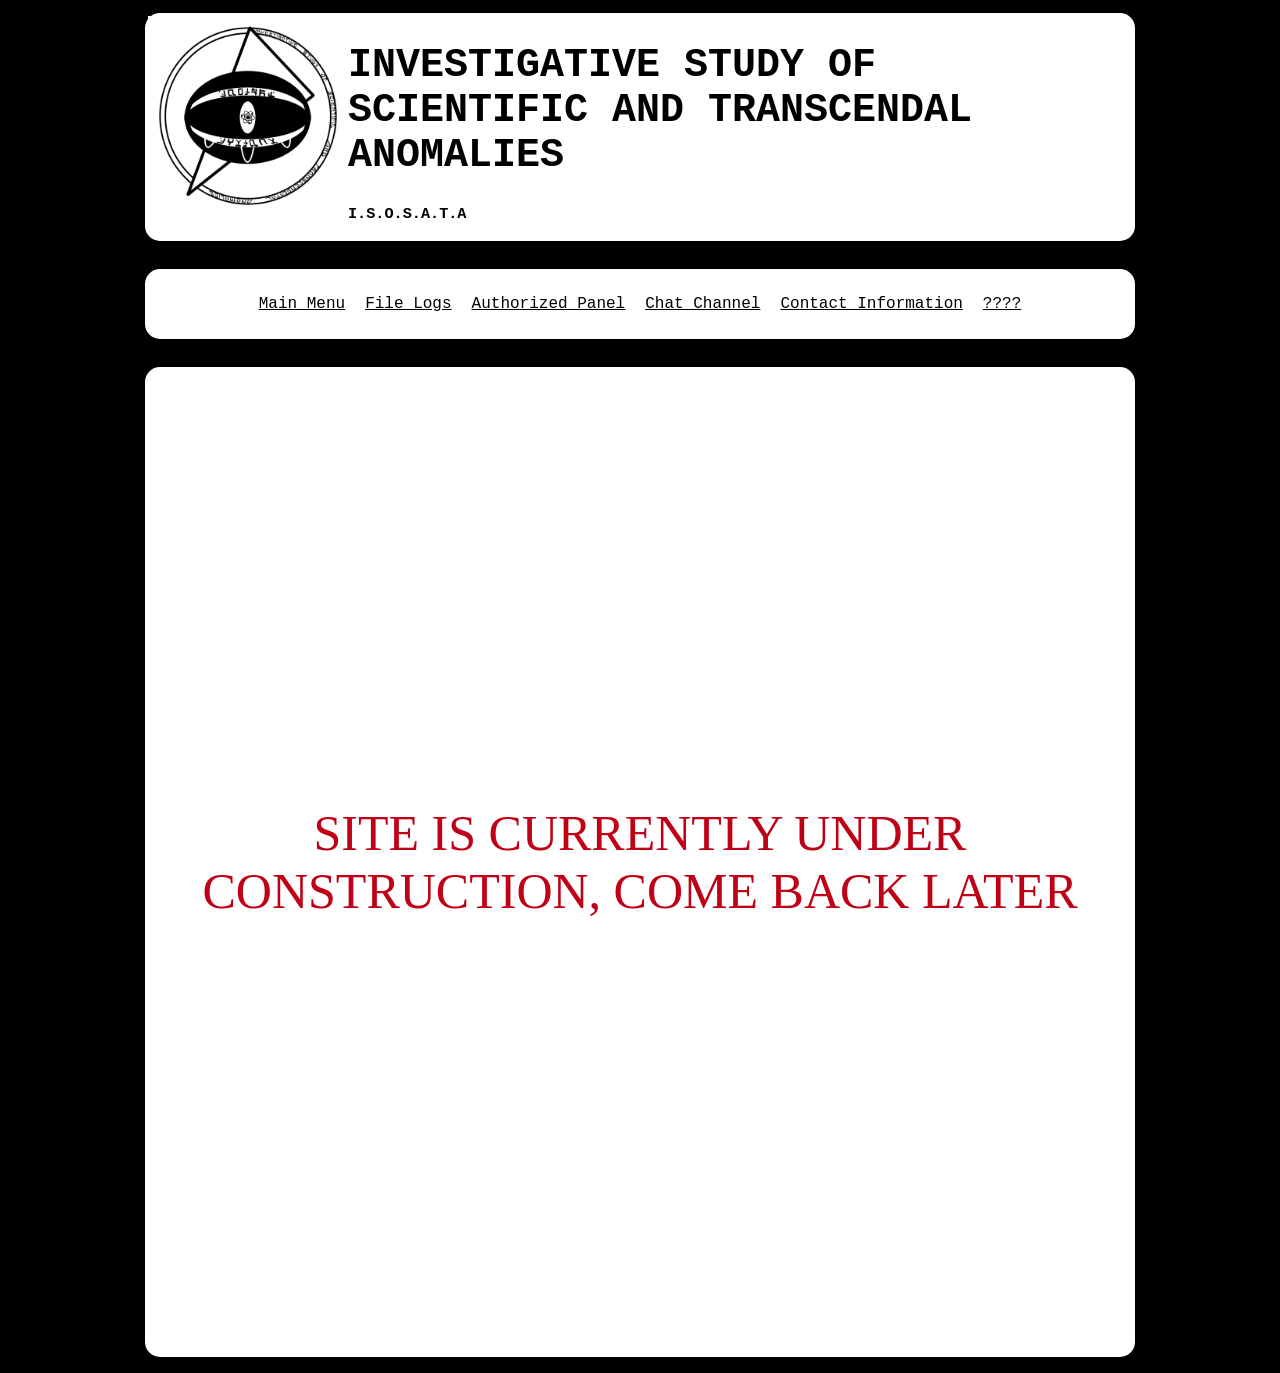
<file: index.html>
<!DOCTYPE html>
<html>
    <head>
        <title>Welcome.</title>
        <link rel="stylesheet" type="text/css" href="startingscreen.css">
    </head>
    <body style="background-color: black;">

        <center>
            
            <table style="width: 1000px; height: 100px; border-style: solid; border-width: 5px; border-color: black; border-radius: 20px; background-color: white;">
                <tr>
                <td>

            <div style="display: flex; align-items: flex-start;">
                <img src="PFP.png" style="height: 200px; width: 200px; display: left;">

                <div>
                <h1 style="font-family: monospace; font-weight: bold; font-size: 40px">INVESTIGATIVE STUDY OF SCIENTIFIC AND TRANSCENDAL ANOMALIES</h1>
                <h3 style="font-family: monospace; font-weight: bold;">I.S.O.S.A.T.A</h3>
                </div>

                </td>    
                </tr>
            </div>
            </table>

        <br>

            <table style="width: 1000px; height: 80px; border-style: solid; border-width: 5px; border-color: black; border-radius: 20px; background-color: white;">
                <tr>
                <td>
                
                <ul class="menubutton" style="font-family: monospace; font-size: 16px">
                    <li><a href="index.html">Main Menu</a></li>
                    <li><a href="!logs.html">File Logs</a></li>
                    <li><a href="!access.html">Authorized Panel</a></li>
                    <li><a href="!channel.html">Chat Channel</a></li>
                    <li><a href="!contact.html">Contact Information</a></li>
                    <li><a href="!help.html">????</a></li>
                </ul>

                </td>
                </tr>
            </table>
            
        <br>

                

            <table style="width: 1000px; height: 1000px; border-style: solid; border-width: 5px; border-color: black; border-radius: 20px; background-color: white;">
                <tr> 
                <td>
                    <a class="notice" href="mailto:computerfile0000@gmail.com">
                    <p style="font-size: 50px; font-weight: 500; font-variant: small-caps; color: #bf0016; text-align: center;" title="333">SITE IS CURRENTLY UNDER CONSTRUCTION, COME BACK LATER</p>
                    </a>
                
                </td>
                </tr>
            </table>
        
        </center>

</body>
</html>
</file>
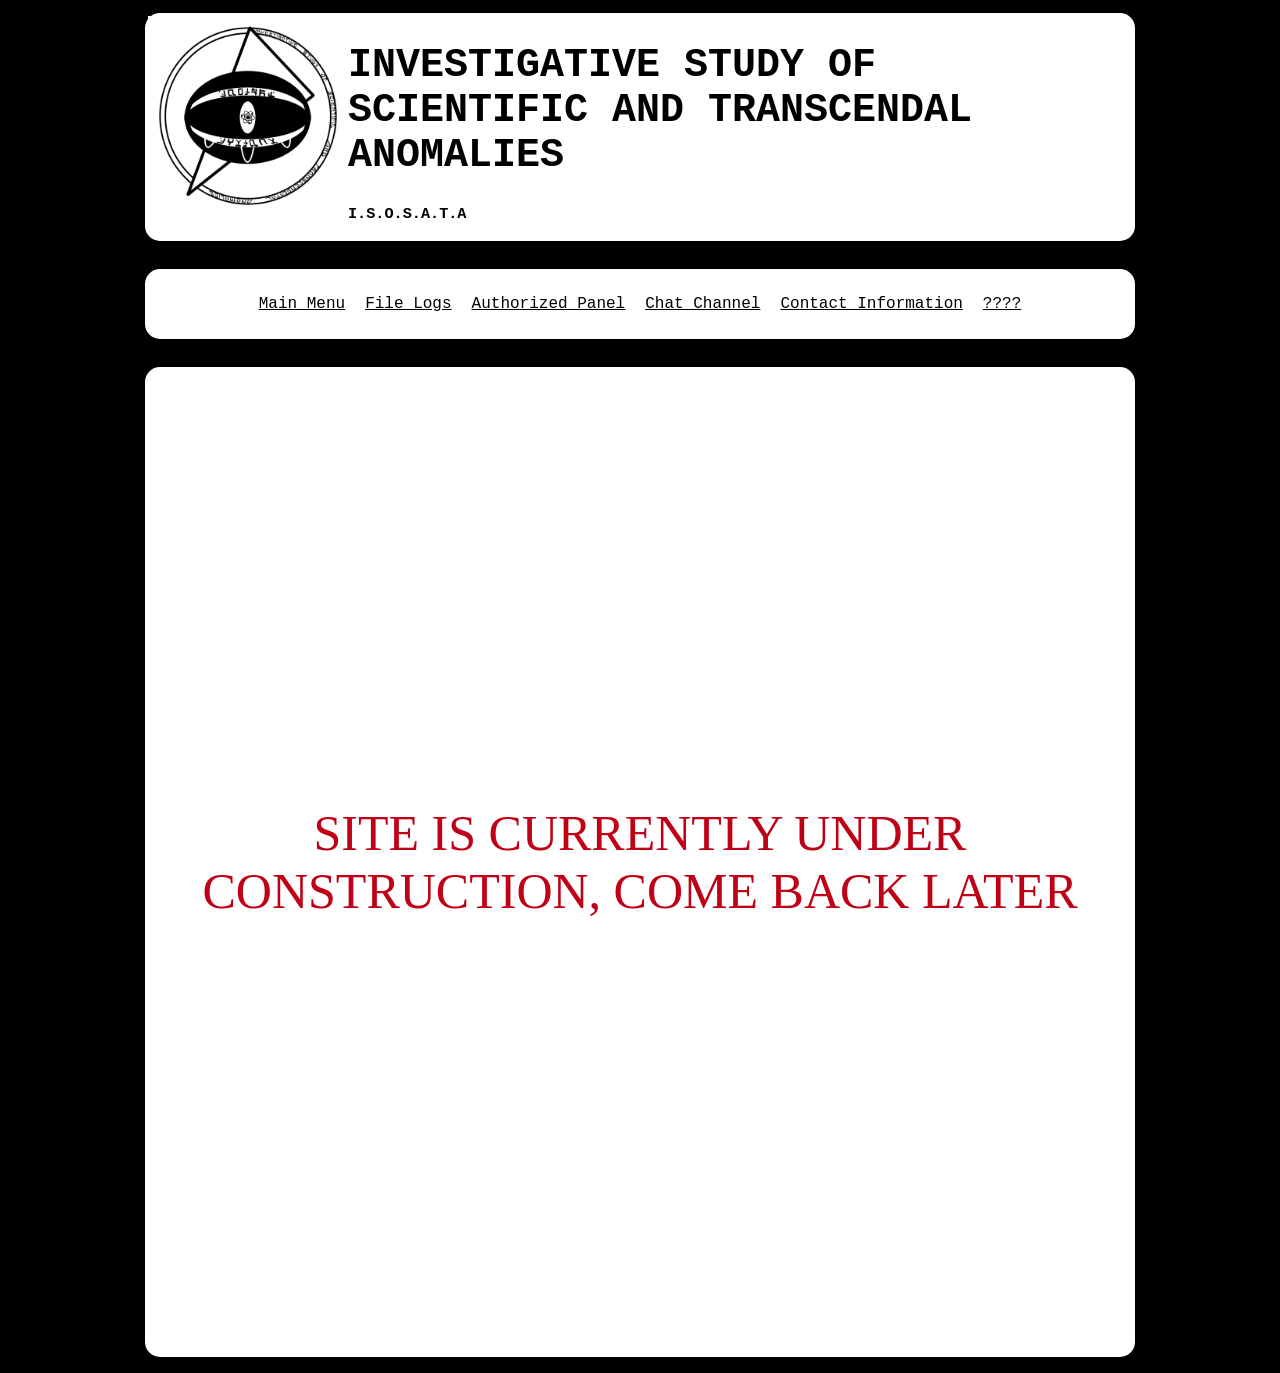
<file: !access.html>
<!DOCTYPE html>
<html>
    <head>
        <title>PRIVATE</title>
        <link rel="stylesheet" type="text/css" href="startingscreen.css">
    </head>
    <body style="background-color: black;">

        <center>
            
            <table style="width: 1000px; height: 100px; border-style: solid; border-width: 5px; border-color: black; border-radius: 20px; background-color: white;">
                <tr>
                <td>

            <div style="display: flex; align-items: flex-start;">
                <img src="PFP.png" style="height: 200px; width: 200px; display: left;">

                <div>
                <h1 style="font-family: monospace; font-weight: bold; font-size: 40px">INVESTIGATIVE STUDY OF SCIENTIFIC AND TRANSCENDAL ANOMALIES</h1>
                <h3 style="font-family: monospace; font-weight: bold;">I.S.O.S.A.T.A</h3>
                </div>

                </td>    
                </tr>
            </div>
            </table>

        <br>

            <table style="width: 1000px; height: 80px; border-style: solid; border-width: 5px; border-color: black; border-radius: 20px; background-color: white;">
                <tr>
                <td>
                
                <ul class="menubutton" style="font-family: monospace; font-size: 16px">
                    <li><a href="index.html">Main Menu</a></li>
                    <li><a href="!logs.html">File Logs</a></li>
                    <li><a href="!access.html">Authorized Panel</a></li>
                    <li><a href="!channel.html">Chat Channel</a></li>
                    <li><a href="!contact.html">Contact Information</a></li>
                    <li><a href="!help.html">????</a></li>
                </ul>

                </td>
                </tr>
            </table>
            
        <br>

                

            <table style="width: 1000px; height: 1000px; border-style: solid; border-width: 5px; border-color: black; border-radius: 20px; background-color: white;">
                <tr> 
                <td>
                    <a class="notice" href="mailto:computerfile0000@gmail.com">
                    <p style="font-size: 50px; font-weight: 500; font-variant: small-caps; color: #bf0016; text-align: center;" title="333">SITE IS CURRENTLY UNDER CONSTRUCTION, COME BACK LATER</p>
                    </a>
                
                </td>
                </tr>
            </table>
        
        </center>

</body>
</html>
</file>
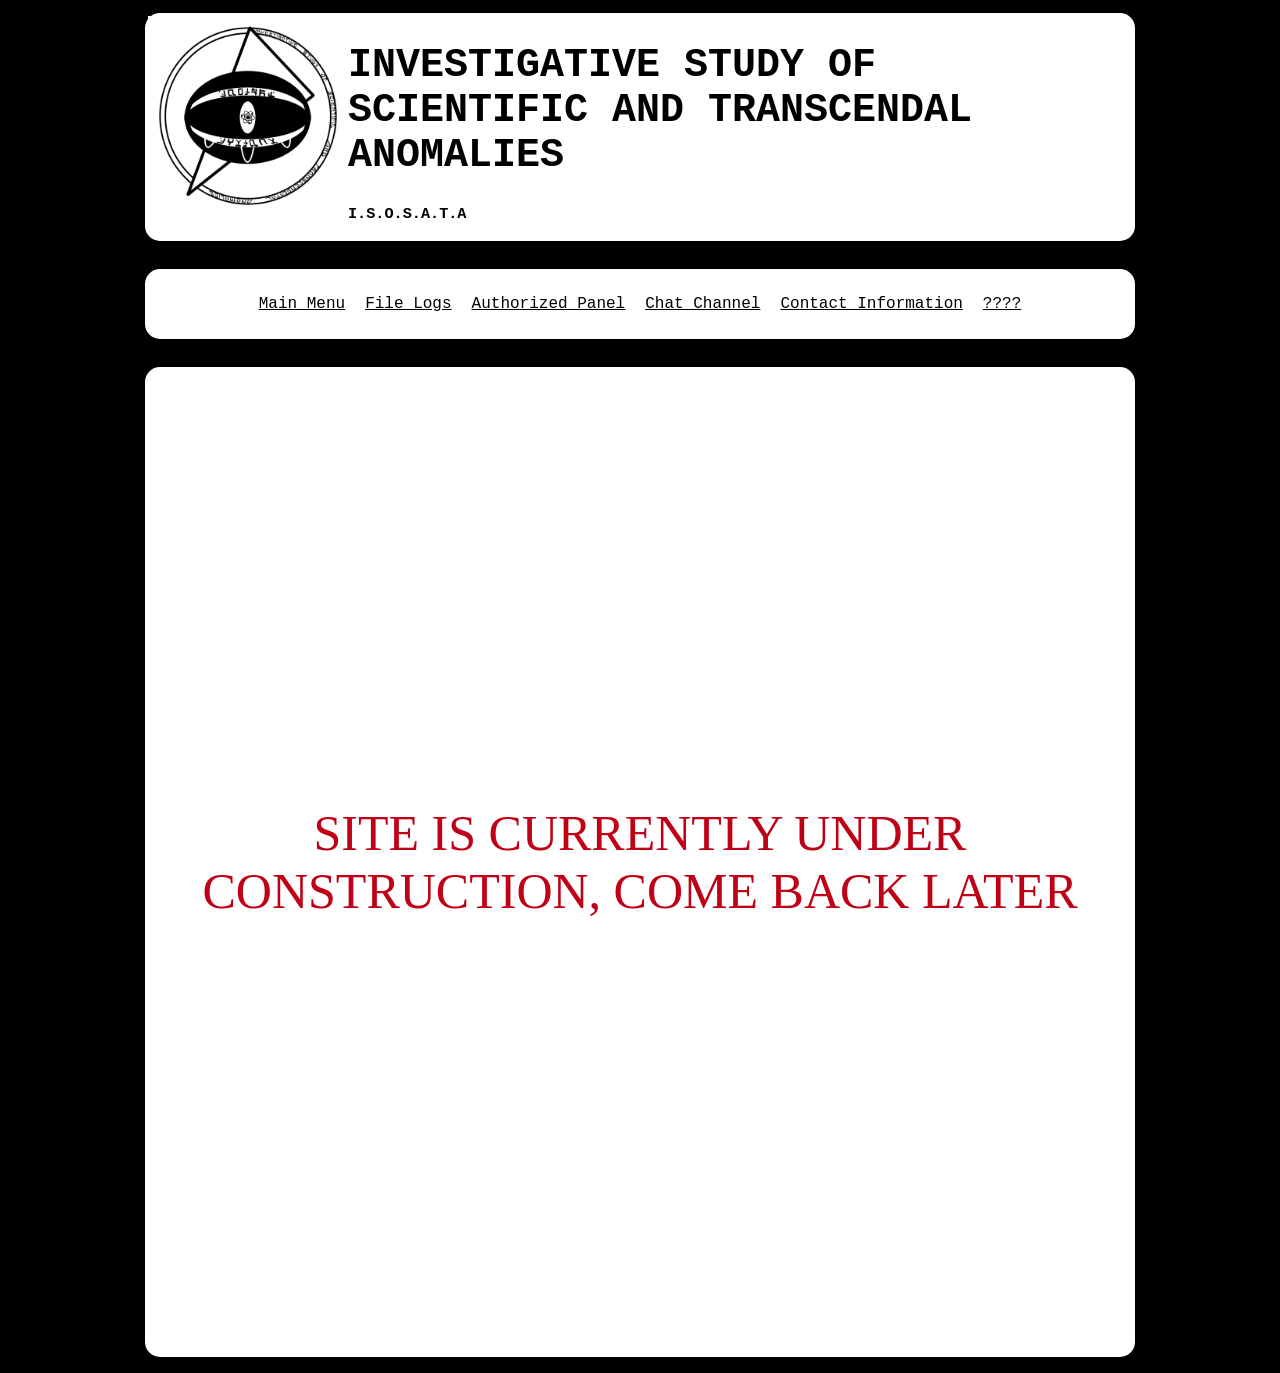
<file: !channel.html>
<!DOCTYPE html>
<html>
    <head>
        <title>Discuss</title>
        <link rel="stylesheet" type="text/css" href="startingscreen.css">
    </head>
    <body style="background-color: black;">

        <center>
            
            <table style="width: 1000px; height: 100px; border-style: solid; border-width: 5px; border-color: black; border-radius: 20px; background-color: white;">
                <tr>
                <td>

            <div style="display: flex; align-items: flex-start;">
                <img src="PFP.png" style="height: 200px; width: 200px; display: left;">

                <div>
                <h1 style="font-family: monospace; font-weight: bold; font-size: 40px">INVESTIGATIVE STUDY OF SCIENTIFIC AND TRANSCENDAL ANOMALIES</h1>
                <h3 style="font-family: monospace; font-weight: bold;">I.S.O.S.A.T.A</h3>
                </div>

                </td>    
                </tr>
            </div>
            </table>

        <br>

            <table style="width: 1000px; height: 80px; border-style: solid; border-width: 5px; border-color: black; border-radius: 20px; background-color: white;">
                <tr>
                <td>
                
                <ul class="menubutton" style="font-family: monospace; font-size: 16px">
                    <li><a href="index.html">Main Menu</a></li>
                    <li><a href="!logs.html">File Logs</a></li>
                    <li><a href="!access.html">Authorized Panel</a></li>
                    <li><a href="!channel.html">Chat Channel</a></li>
                    <li><a href="!contact.html">Contact Information</a></li>
                    <li><a href="!help.html">????</a></li>
                </ul>

                </td>
                </tr>
            </table>
            
        <br>

                

            <table style="width: 1000px; height: 1000px; border-style: solid; border-width: 5px; border-color: black; border-radius: 20px; background-color: white;">
                <tr> 
                <td>
                    <a class="notice" href="mailto:computerfile0000@gmail.com">
                    <p style="font-size: 50px; font-weight: 500; font-variant: small-caps; color: #bf0016; text-align: center;" title="333">SITE IS CURRENTLY UNDER CONSTRUCTION, COME BACK LATER</p>
                    </a>
                
                </td>
                </tr>
            </table>
        
        </center>

</body>
</html>
</file>
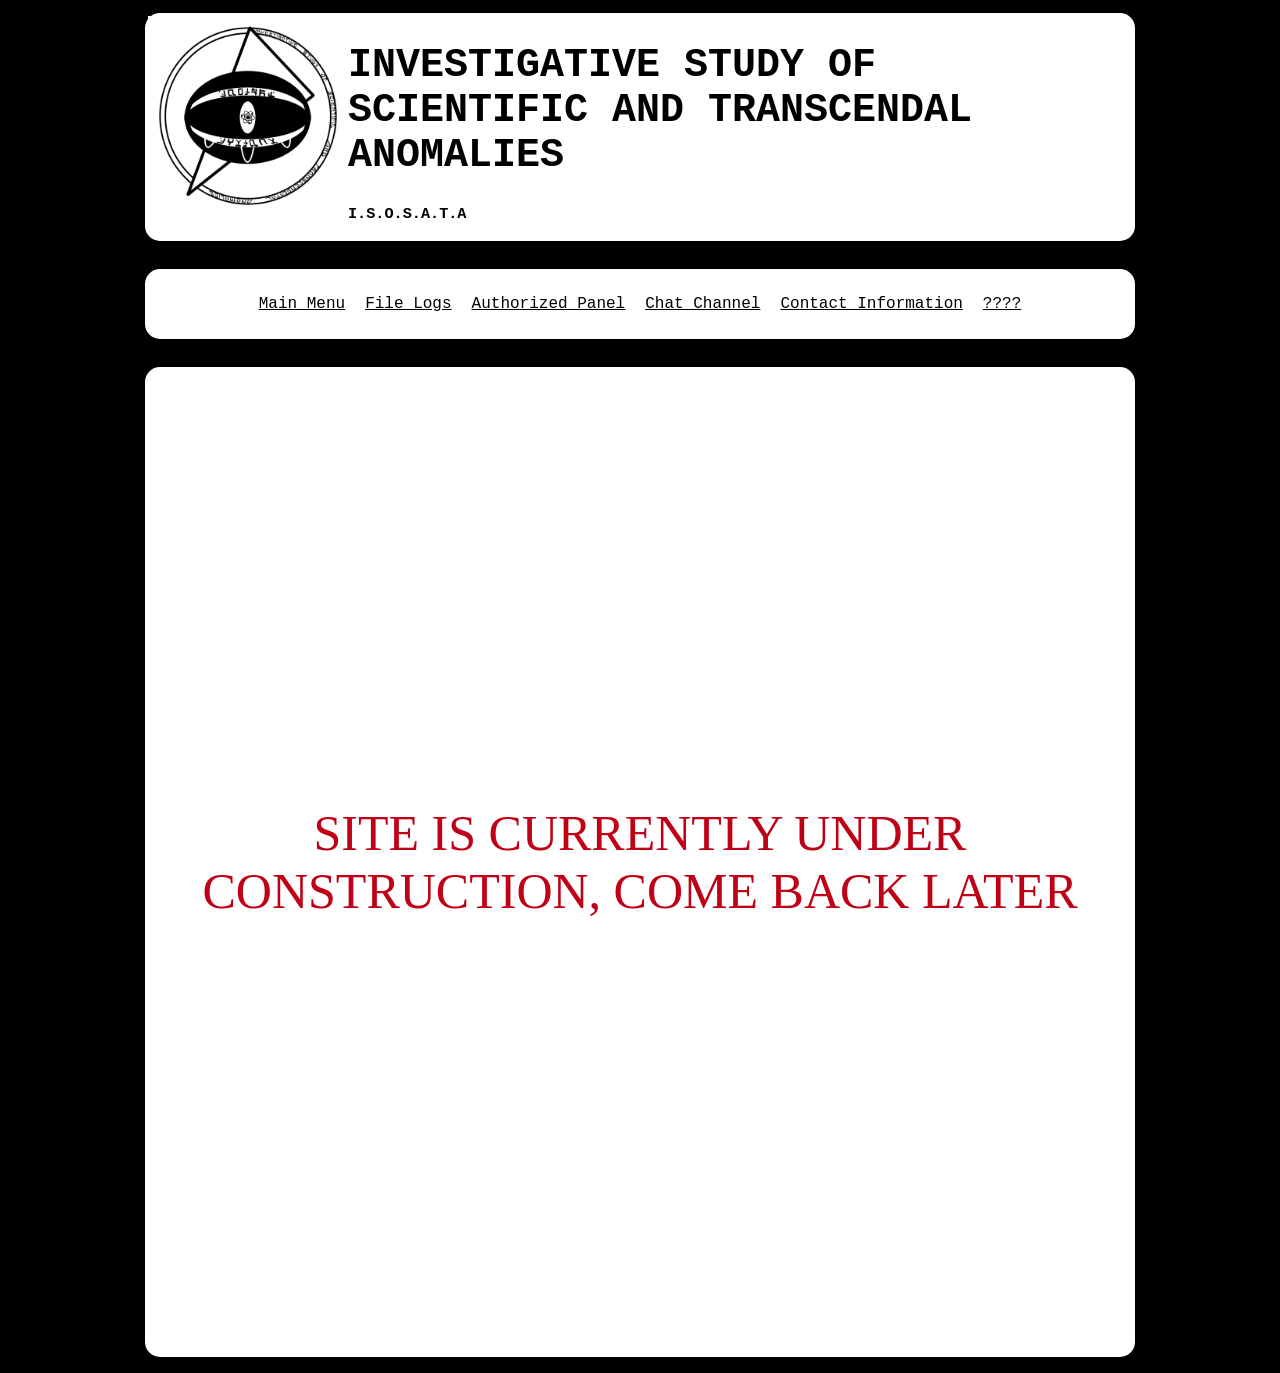
<file: !contact.html>
<!DOCTYPE html>
<html>
    <head>
        <title>We won't answer your call.</title>
        <link rel="stylesheet" type="text/css" href="startingscreen.css">
    </head>
    <body style="background-color: black;">

        <center>
            
            <table style="width: 1000px; height: 100px; border-style: solid; border-width: 5px; border-color: black; border-radius: 20px; background-color: white;">
                <tr>
                <td>

            <div style="display: flex; align-items: flex-start;">
                <img src="PFP.png" style="height: 200px; width: 200px; display: left;">

                <div>
                <h1 style="font-family: monospace; font-weight: bold; font-size: 40px">INVESTIGATIVE STUDY OF SCIENTIFIC AND TRANSCENDAL ANOMALIES</h1>
                <h3 style="font-family: monospace; font-weight: bold;">I.S.O.S.A.T.A</h3>
                </div>

                </td>    
                </tr>
            </div>
            </table>

        <br>

            <table style="width: 1000px; height: 80px; border-style: solid; border-width: 5px; border-color: black; border-radius: 20px; background-color: white;">
                <tr>
                <td>
                
                <ul class="menubutton" style="font-family: monospace; font-size: 16px">
                    <li><a href="index.html">Main Menu</a></li>
                    <li><a href="!logs.html">File Logs</a></li>
                    <li><a href="!access.html">Authorized Panel</a></li>
                    <li><a href="!channel.html">Chat Channel</a></li>
                    <li><a href="!contact.html">Contact Information</a></li>
                    <li><a href="!help.html">????</a></li>
                </ul>

                </td>
                </tr>
            </table>
            
        <br>

                

            <table style="width: 1000px; height: 1000px; border-style: solid; border-width: 5px; border-color: black; border-radius: 20px; background-color: white;">
                <tr> 
                <td>
                    <a class="notice" href="https://youtube.com/@admingovt0?si=cJRU3Uiu-E1l6Q2E">
                    <p style="font-size: 50px; font-weight: 500; font-variant: small-caps; color: #bf0016; text-align: center;" title="333">SITE IS CURRENTLY UNDER CONSTRUCTION, COME BACK LATER</p>
                    </a>
                
                </td>
                </tr>
            </table>
        
        </center>

</body>
</html>
</file>
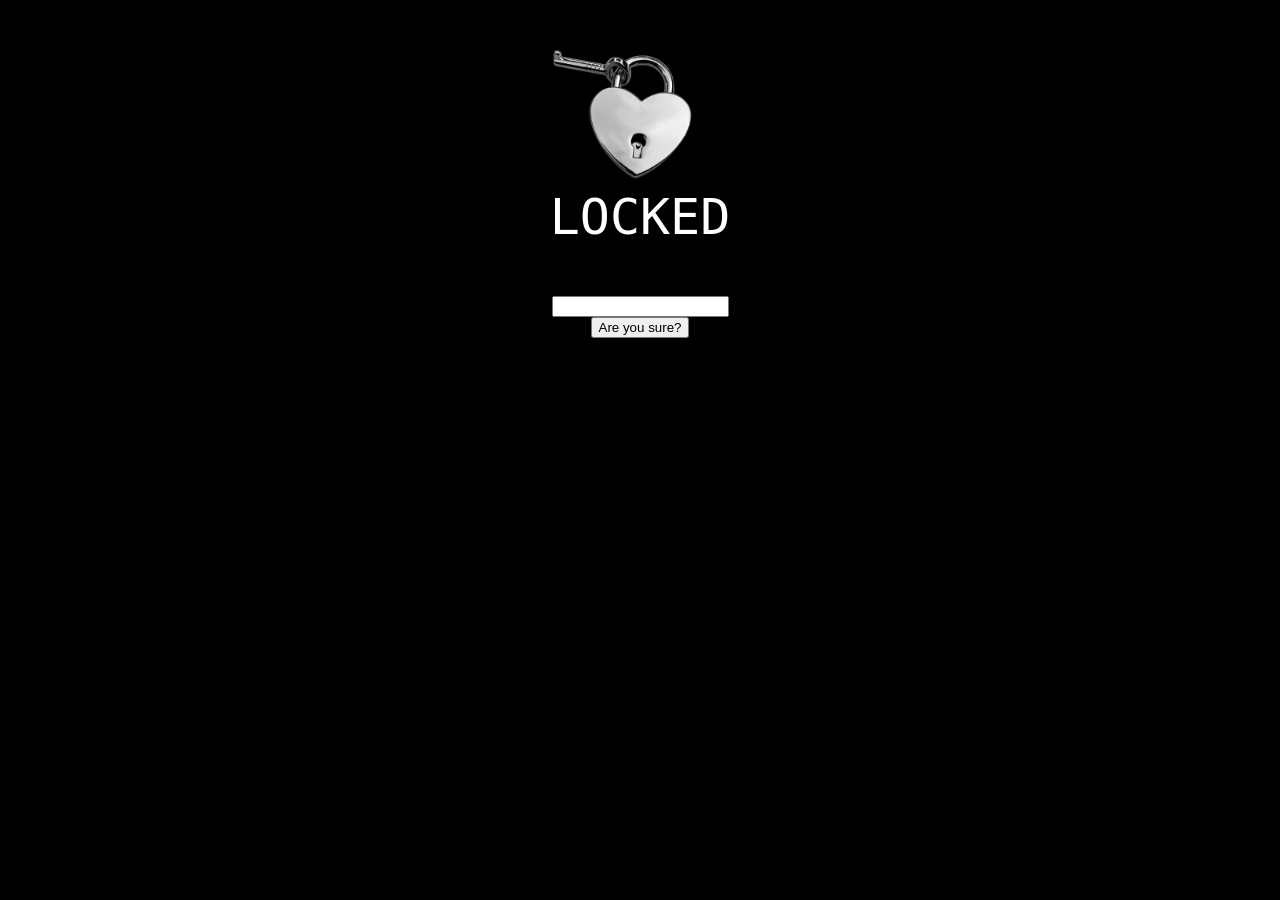
<file: !help.html>
<!DOCTYPE html>
<html>
    <head>
        <title>???????????</title>
        <link rel="stylesheet" type="text/css" href="code1crack.css">
    </head>
    <body style="background-color: black;">

    <center>

        <div id="content-restricted" style="display: flex; flex-direction: column; align-items: center;">
        <img src="L_K.png" style="height: 200px; width: 200px; margin-bottom: -70px;">
            <p style="color: white; font-family: monospace; font-weight: 500; font-size: 50px;">LOCKED</p>
                <input id="password" type="password">
                <button onclick="checkPassword()">Are you sure?</button>
            <p id="Cantyougetit" style="color: #b80000; font-family: monospace; font-size: 10px; margin-top: 5px;"></p>
        </div>

        <div id="verses">
        <p style="font-family: monospace; font-size: 20px; margin-top: 300px;">"All authority in heaven and on earth has been given to me. Go therefore and make disciples of all nations, baptizing them in the name of the Father and of the Son and of the Holy Spirit, teaching them to observe all that I have commanded you. And behold, I am with you always, to the end of the age."</p>
        </div>

    <script>
    let attempts = 0;
    
    function checkPassword() {
      attempts++;
      const pw = document.getElementById('password').value;
      const message = document.getElementById('Cantyougetit');
    
      if (pw === 'holytrinity') {
        window.location.href = 'behindlockedgates.html';
        return;
      }
    
      if (attempts === 1) {
        message.textContent = 'Try harder.';
        } else if (attempts === 4) {
        message.textContent = 'Can\'t you do better?';
        } else if (attempts === 7) {
        message.textContent = 'Are you even trying?';
        } else if (attempts === 10) {
        message.textContent = 'Yawn, you bore me..';
        } else if (attempts === 30) {
        message.textContent = 'Smart one, aren\'t you?';
        } else if (attempts === 69) {
        message.textContent = 'Folks! We have an Einstein in our hands!';
        } else if (attempts === 67) {
        message.textContent = 'This isn\'t funny anymore, quit it.';
        }else if (attempts === 222) {
        message.textContent = 'Congrats! You\'ve been going at it for the two hundred and twenty second time!!';
        } else if (attempts === 333) {
        message.textContent = 'Even God wouldn\'t help you.';
        } else if (attempts === 666) {
        message.textContent = 'Are we there yet...';
        } else if (attempts === 999) {
        message.textContent = 'I\'m tired, just highlight the page already genius.';
        }
    }
    </script>

    </center>

</body>
</html>
</file>
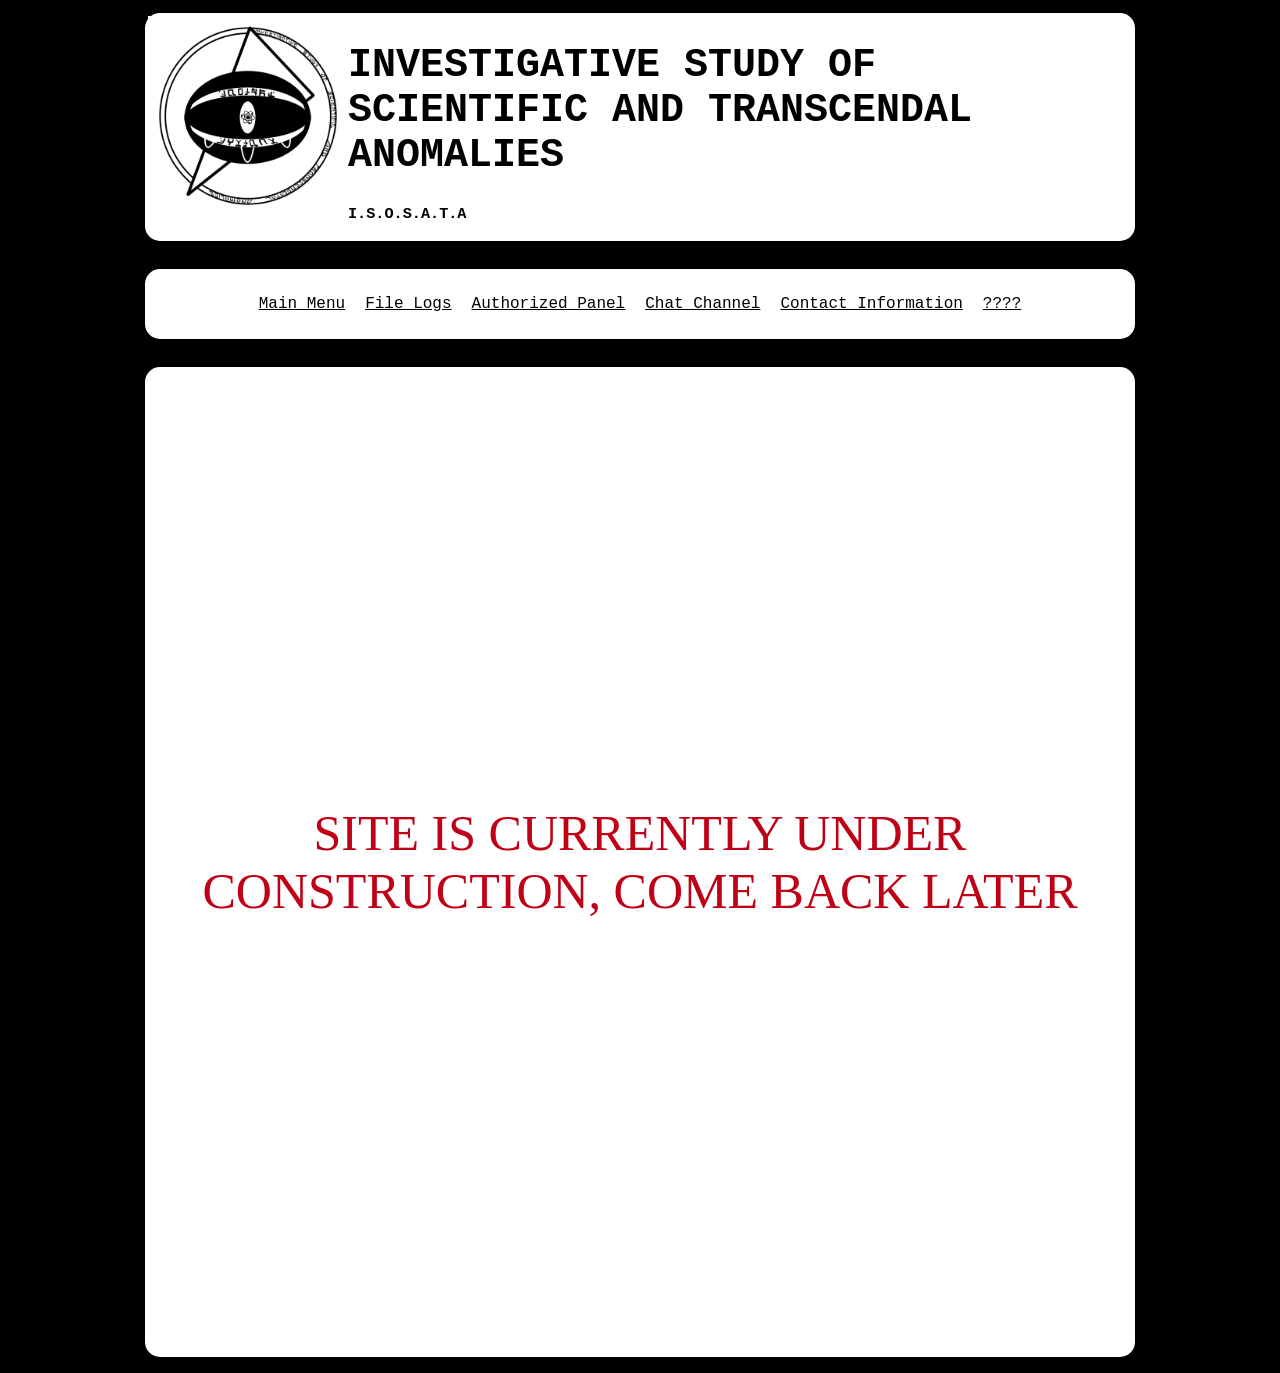
<file: !logs.html>
<!DOCTYPE html>
<html>
    <head>
        <title>Reports</title>
        <link rel="stylesheet" type="text/css" href="startingscreen.css">
    </head>
    <body style="background-color: black;">

        <center>
            
            <table style="width: 1000px; height: 100px; border-style: solid; border-width: 5px; border-color: black; border-radius: 20px; background-color: white;">
                <tr>
                <td>

            <div style="display: flex; align-items: flex-start;">
                <img src="PFP.png" style="height: 200px; width: 200px; display: left;">

                <div>
                <h1 style="font-family: monospace; font-weight: bold; font-size: 40px">INVESTIGATIVE STUDY OF SCIENTIFIC AND TRANSCENDAL ANOMALIES</h1>
                <h3 style="font-family: monospace; font-weight: bold;">I.S.O.S.A.T.A</h3>
                </div>

                </td>    
                </tr>
            </div>
            </table>

        <br>

            <table style="width: 1000px; height: 80px; border-style: solid; border-width: 5px; border-color: black; border-radius: 20px; background-color: white;">
                <tr>
                <td>
                
                <ul class="menubutton" style="font-family: monospace; font-size: 16px">
                    <li><a href="index.html">Main Menu</a></li>
                    <li><a href="!logs.html">File Logs</a></li>
                    <li><a href="!access.html">Authorized Panel</a></li>
                    <li><a href="!channel.html">Chat Channel</a></li>
                    <li><a href="!contact.html">Contact Information</a></li>
                    <li><a href="!help.html">????</a></li>
                </ul>

                </td>
                </tr>
            </table>
            
        <br>

                

            <table style="width: 1000px; height: 1000px; border-style: solid; border-width: 5px; border-color: black; border-radius: 20px; background-color: white;">
                <tr> 
                <td>
                    <a class="notice" href="mailto:computerfile0000@gmail.com">
                    <p style="font-size: 50px; font-weight: 500; font-variant: small-caps; color: #bf0016; text-align: center;" title="333">SITE IS CURRENTLY UNDER CONSTRUCTION, COME BACK LATER</p>
                    </a>
                
                </td>
                </tr>
            </table>
        
        </center>

</body>
</html>
</file>
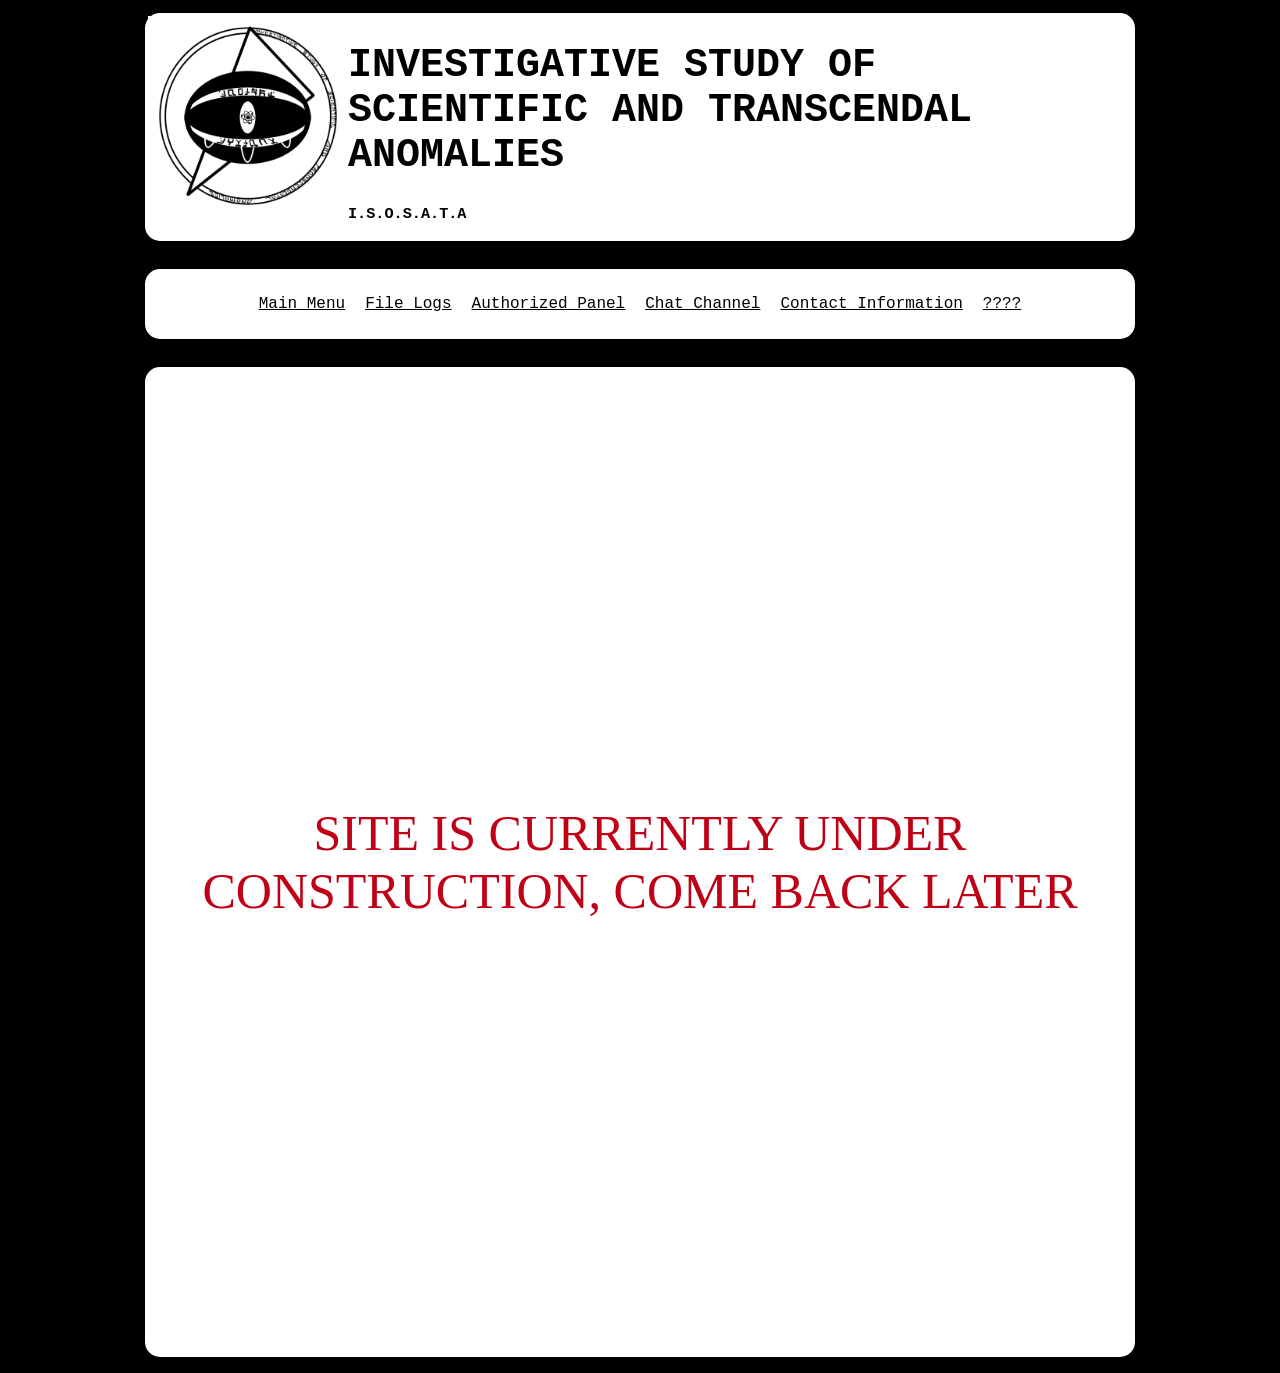
<file: ISOSATA_WEBSITE(frontface).html>
<!DOCTYPE html>
<html>
    <head>
        <title>I.S.O.S.A.T.A</title>
        <link rel="stylesheet" type="text/css" href="startingscreen.css">
    </head>
    <body style="background-color: black;">

        <center>
            
            <table style="width: 1000px; height: 100px; border-style: solid; border-width: 5px; border-color: black; border-radius: 20px; background-color: white;">
                <tr>
                <td>

                <div style="display: flex; align-items: flex-start;">
                <img src="PFP.png" style="height: 200px; width: 200px; display: left;">

                <div>
                <h1 style="font-family: monospace; font-weight: bold; font-size: 40px">INVESTIGATIVE STUDY OF SCIENTIFIC AND TRANSCENDAL ANOMALIES</h1>
                <h3 style="font-family: monospace; font-weight: bold;">I.S.O.S.A.T.A</h3>
                </div>

                </td>    
                </tr>
            </table>

        <br>

            <table style="width: 1000px; height: 80px; border-style: solid; border-width: 5px; border-color: black; border-radius: 20px; background-color: white;">
                <tr>
                <td>
                
                <ul class="menubutton" style="font-family: monospace; font-size: 16px">
                    <li><a href="!home">Main Menu</a></li>
                    <li><a href="!logs">File Logs</a></li>
                    <li><a href="!access">Authorized Panel</a></li>
                    <li><a href="!channel">Chat Channel</a></li>
                    <li><a href="!contact">Contact Information</a></li>
                    <li><a href="!help">????</a></li>
                </ul>

                </td>
                </tr>
            </table>
            
        <br>

                

            <table style="width: 1000px; height: 1000px; border-style: solid; border-width: 5px; border-color: black; border-radius: 20px; background-color: white;">
                <tr> 
                <td>
                    <a class="notice" href="https://docs.google.com/document/d/1iCLIppi1rNveBaCjzNG_EU48pbnbeBIOpDDGRrrrk1k/edit?usp=sharing">
                    <p style="font-size: 50px; font-weight: 500; font-variant: small-caps; color: #bf0016; text-align: center;" title="333">SITE IS CURRENTLY UNDER CONSTRUCTION, COME BACK LATER</p>
                    </a>
                
                </td>
                </tr>
            </table>
        
        </center>

</body>
</html>
</file>
<file: startingscreen.css>
.menubutton {
    list-style-type: none;
    margin: 0;
    padding: 0;
    display: flex;
    justify-content: center;
}

.menubutton li a {
    display: block;
    color: black;
    text-align: center;
    padding: 14px 10px;
}

.notice {
    text-decoration: none;
}

.notice:hover {
    text-transform: lowercase;
    cursor: help;
}
</file>
<file: code1crack.css>
.VNYUPVQXRNEPVQJRH {
    text-decoration: none;
}

.VNYUPVQXRNEPVQJRH:hover {
    cursor: help;
}
</file>
